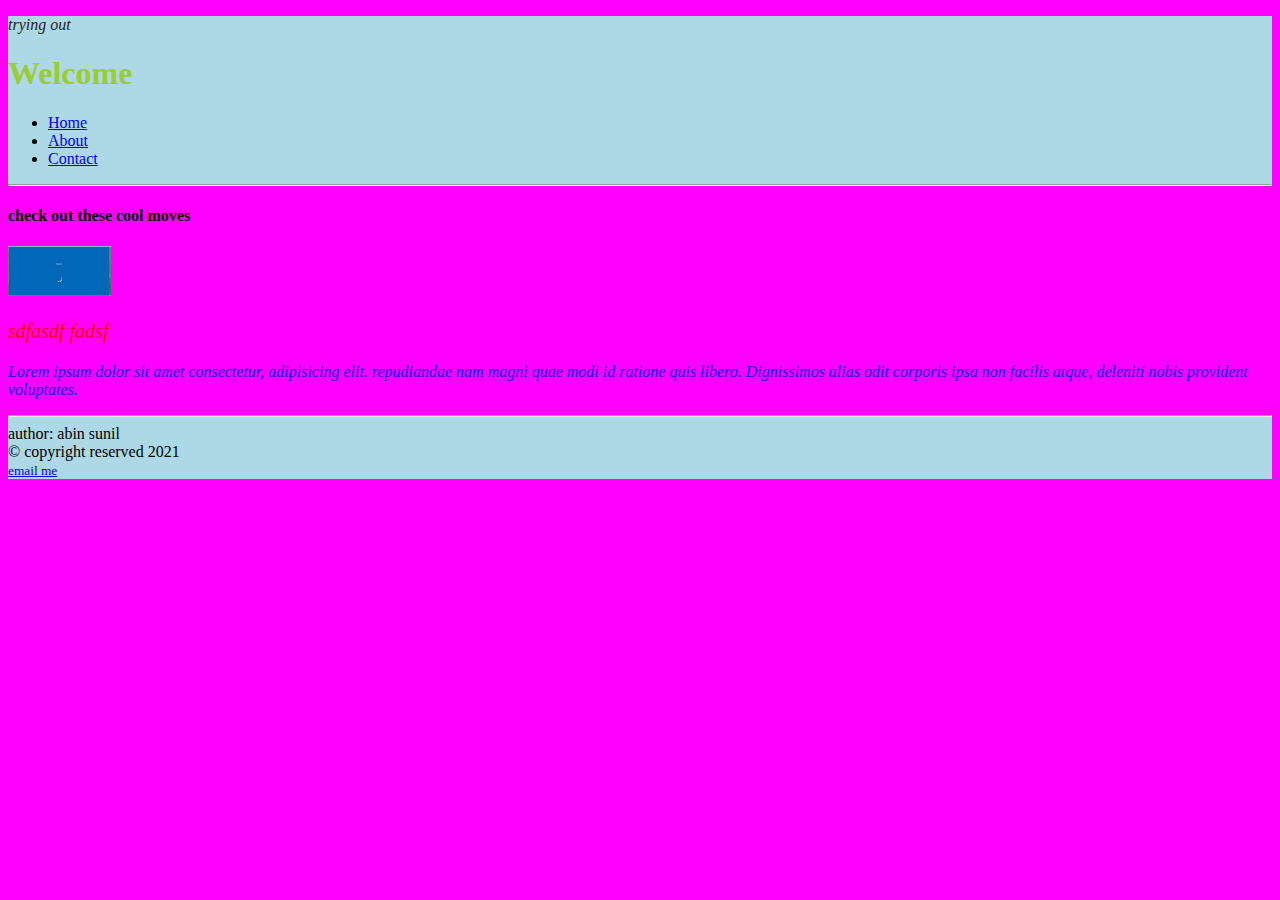
<file: new/new.html>
<!DOCTYPE html>
<html>
<head>
    <title>advanced</title>
    <link rel="stylesheet" href="style.css"> 
    </head>
    <body>
        <header style = "background-color:lightblue;">
            
            <p>trying out</p>
            <h1>Welcome</h1>
            <nav>
                <ul>
                    <li><a href="./../index.html" target="_blank">Home</a></li>
                    <li><a href="about.html">About</a></li>
                    <li><a href="contact.html">Contact</a></li>
                </ul>
            </nav>
            <hr>
        </header>
        <main>
<h4>check out these cool moves</h4>
<image src = "./../welcome.png" alt = "welcome screen" height = 50px></image>
<p id ="p1" class ="odd">sdfasdf fadsf</p>
<!--to call by id use #id name -->
<p class ="even">Lorem ipsum dolor sit amet consectetur, adipisicing elit.  repudiandae nam magni quae modi id ratione quis libero. Dignissimos alias odit corporis ipsa non facilis atque, deleniti nobis provident voluptates.</p>
<!--to call by class use a dot . -->        
</main>

<footer style = "background-color:lightblue;">
    <hr>
author: abin sunil<br>
&copy;  copyright reserved 2021<br>
<small><a href="mailto:no one cares">email me</a>
</small></footer>
    </body>
    </html>
</file>
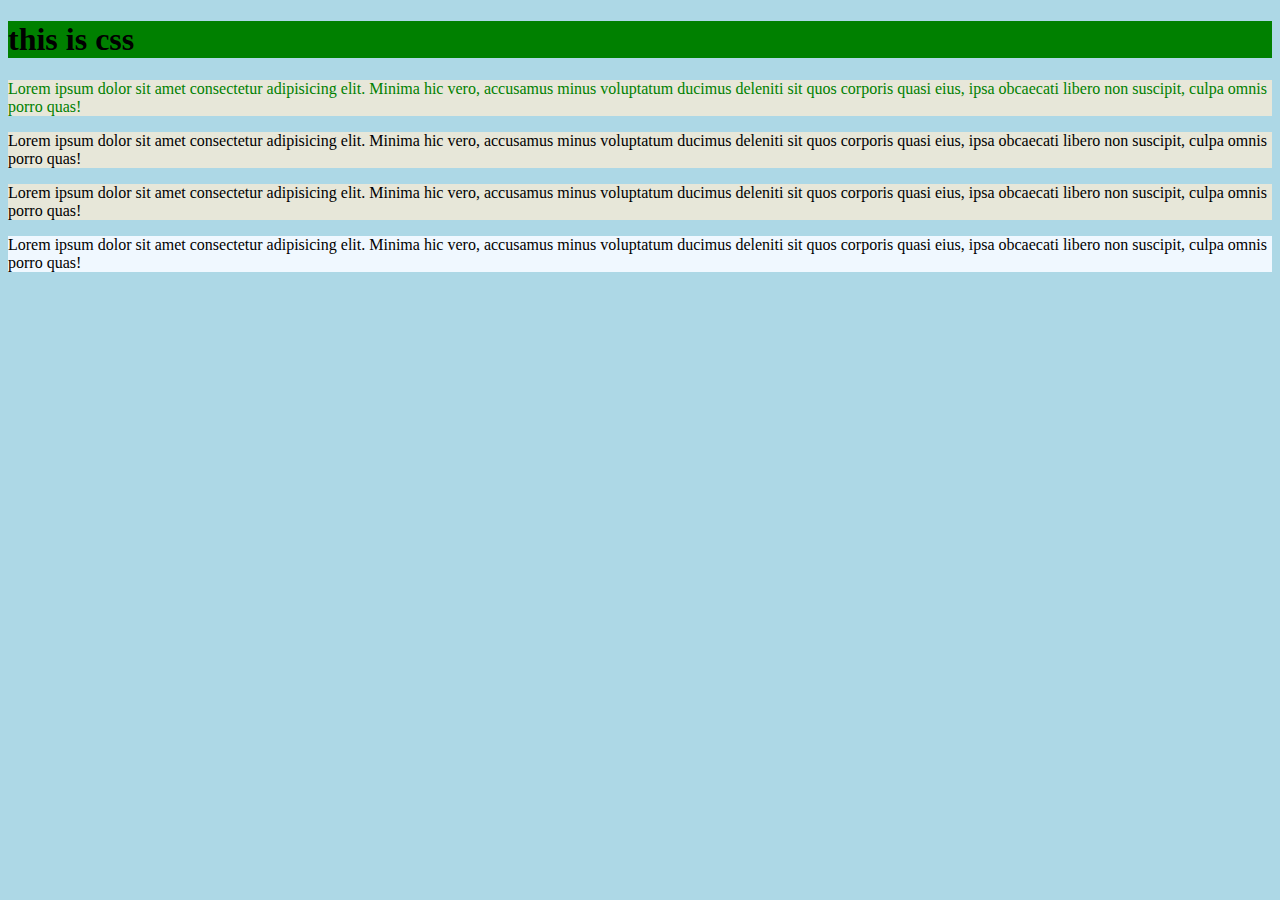
<file: new/tryCss.html>
<!DOCTYPE html>
<html lang="en">
<head>
    <meta charset="UTF-8">
    <meta name="viewport" content="width=device-width, initial-scale=1.0">
    <title>Document</title>
    <style>
        body{
            background-color: lightblue;
        }
        h1{background-color:green;
        }
        p{
            background-color: rgb(231, 231, 217);
        }
    </style>
</head>
<body style = "background-color:lightblue;">
    <!-- dofferent type of css , inline external internal-->
    <h1>this is css </h1>
    <p style = "color:green";> Lorem ipsum dolor sit amet consectetur adipisicing elit. Minima hic vero, accusamus minus voluptatum ducimus deleniti sit quos corporis quasi eius, ipsa obcaecati libero non suscipit, culpa omnis porro quas!</p>
   <!--inline example-->
    <p>Lorem ipsum dolor sit amet consectetur adipisicing elit. Minima hic vero, accusamus minus voluptatum ducimus deleniti sit quos corporis quasi eius, ipsa obcaecati libero non suscipit, culpa omnis porro quas!</p>
    <p>Lorem ipsum dolor sit amet consectetur adipisicing elit. Minima hic vero, accusamus minus voluptatum ducimus deleniti sit quos corporis quasi eius, ipsa obcaecati libero non suscipit, culpa omnis porro quas!</p>
    <p style = "background-color: aliceblue;">Lorem ipsum dolor sit amet consectetur adipisicing elit. Minima hic vero, accusamus minus voluptatum ducimus deleniti sit quos corporis quasi eius, ipsa obcaecati libero non suscipit, culpa omnis porro quas!</p>





</body>
</html>
</file>
<file: new/style.css>
body{
    background-color:magenta;
}
h1{
    color:yellowgreen;
}
p{
    color:rgb(39, 29, 21); font-style: italic;
}
#p1{
    color : red; font-size: 20px;
}
.even{
    color:blue;
}
</file>
